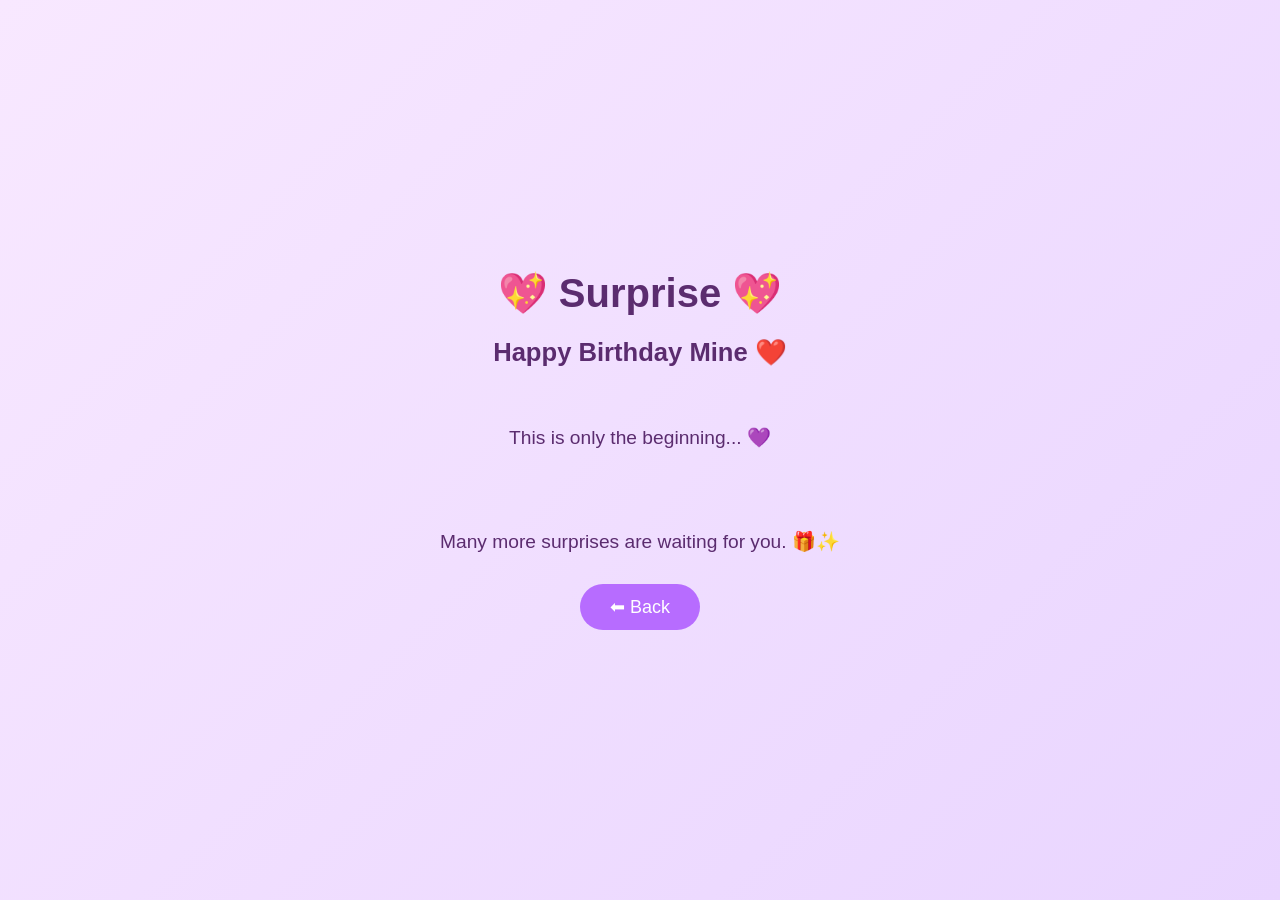
<file: surprise.html>
<!DOCTYPE html>
<html lang="en">
<head>
    <meta charset="UTF-8">
    <meta name="viewport" content="width=device-width, initial-scale=1.0">
    <title>Surprise ❤️</title>
    <link rel="stylesheet" href="style.css">
</head>
<body>

<div class="container">
    <h1>💖 Surprise 💖</h1>

    <h2>Happy Birthday Mine ❤️</h2>

    <p>
        This is only the beginning... 💜<br><br>
        Many more surprises are waiting for you. 🎁✨
    </p>

    <button onclick="window.location.href='index.html'">
        ⬅ Back
    </button>
</div>

</body>
</html>
</file>
<file: style.css>
*{
    margin:0;
    padding:0;
    box-sizing:border-box;
    font-family:Arial,sans-serif;
}

body{
    background:linear-gradient(135deg,#f8e8ff,#e9d5ff);
    color:#5b2c6f;
    min-height:100vh;
    display:flex;
    justify-content:center;
    align-items:center;
    text-align:center;
    overflow-x:hidden;
}

#passwordScreen,
#introPage,
#storyPage,
#galleryPage{
    width:90%;
    max-width:800px;
    margin:auto;
    padding:40px 20px;
}

h1{
    font-size:2.5rem;
    margin-bottom:20px;
}

h2{
    font-size:1.6rem;
    margin-bottom:20px;
}

p{
    font-size:1.2rem;
    line-height:1.8;
    margin-bottom:25px;
    white-space:pre-line;
}

input{
    width:260px;
    padding:12px;
    font-size:18px;
    border:none;
    border-radius:10px;
    text-align:center;
    outline:none;
}

button{
    background:#b76cff;
    color:white;
    border:none;
    border-radius:30px;
    padding:12px 30px;
    font-size:18px;
    cursor:pointer;
    transition:.3s;
}

button:hover{
    background:#9d4edd;
    transform:scale(1.05);
}

#galleryImage{
    width:320px;
    height:500px;
    object-fit:contain;
    display:block;
    margin:20px auto;
    border-radius:20px;
    box-shadow:0 10px 25px rgba(0,0,0,.2);
    background:white;
}
#videoPage video{
    width: 65%;
    max-width: 500px;
    height: auto;
    border-radius: 20px;
    box-shadow: 0 10px 25px rgba(0,0,0,.25);
}
/* Final Surprise Page */

#finalPage {
    text-align: center;
    overflow: hidden;
    position: relative;
    min-height: 100vh;
    padding-top: 40px;
}


/* Gift Box */

.gift {
    font-size: 100px;
    cursor: pointer;
    animation: giftBounce 1.5s infinite;
    margin: 30px;
}


@keyframes giftBounce {

    0%,100% {
        transform: translateY(0);
    }

    50% {
        transform: translateY(-20px);
    }

}


.gift.open {
    animation: giftOpen 1s forwards;
}


@keyframes giftOpen {

    0% {
        transform: rotate(0);
    }

    50% {
        transform: rotate(20deg) scale(1.3);
    }

    100% {
        transform: scale(0);
        opacity: 0;
    }

}



/* Floating Hearts */

.hearts {
    position: absolute;
    top: 0;
    width: 100%;
    font-size: 30px;
    animation: floatHearts 5s infinite linear;
}


@keyframes floatHearts {

    from {
        transform: translateY(100vh);
    }

    to {
        transform: translateY(-100vh);
    }

}



/* Final Text */

.finalTitle {
    font-size: 35px;
    color: purple;
}


.finalText {
    font-size: 18px;
    line-height: 1.8;
}



@keyframes explode {

    from {
        transform: translate(0,0) scale(1);
        opacity:1;
    }

    to {
        transform: translate(var(--x), var(--y)) scale(0);
        opacity:0;
    }

}
#finalPage h1{
    animation: glowText 2s ease-in-out infinite alternate;
}

@keyframes glowText{

    from{
        text-shadow:
        0 0 10px #ffffff,
        0 0 20px #d291ff,
        0 0 30px #b76cff;
    }

    to{
        text-shadow:
        0 0 20px #ffffff,
        0 0 40px #d291ff,
        0 0 60px #b76cff;
    }

}
#finalPage p,
#finalPage h2{
    opacity: 0;
    animation: fadeIn 2s ease forwards;
}

#finalPage p{
    animation-delay: 0.8s;
}

#finalPage h2{
    animation-delay: 1.8s;
}

@keyframes fadeIn{

    from{
        opacity: 0;
        transform: translateY(30px);
    }

    to{
        opacity: 1;
        transform: translateY(0);
    }

}
.hugPopup{
    display:none;
    position:fixed;
    top:0;
    left:0;
    width:100%;
    height:100%;
    background:rgba(0,0,0,0.6);
    justify-content:center;
    align-items:center;
    z-index:9999;
}

.hugCard{
    background:white;
    width:90%;
    max-width:420px;
    padding:30px;
    border-radius:20px;
    text-align:center;
    animation:popup .5s ease;
    box-shadow:0 10px 30px rgba(0,0,0,.3);
}

.hugCard h2{
    color:#9d4edd;
    margin-bottom:15px;
}

.hugCard p{
    white-space:pre-line;
    line-height:1.8;
}

@keyframes popup{

    from{
        transform:scale(.7);
        opacity:0;
    }

    to{
        transform:scale(1);
        opacity:1;
    }

}
.hugCard{
    background:white;
    width:90%;
    max-width:420px;
    padding:30px;
    border-radius:20px;
    text-align:center;
    animation:popup .5s ease;
    box-shadow:0 10px 30px rgba(0,0,0,.3);

    max-height:85vh;
    overflow-y:auto;
}
#theEnd{
    margin-top:30px;
    font-size:22px;
    color:#9d4edd;
    opacity:0;
    animation:fadeEnd 3s forwards;
}

@keyframes fadeEnd{
    from{
        opacity:0;
        transform:translateY(20px);
    }
    to{
        opacity:1;
        transform:translateY(0);
    }
}
</file>
